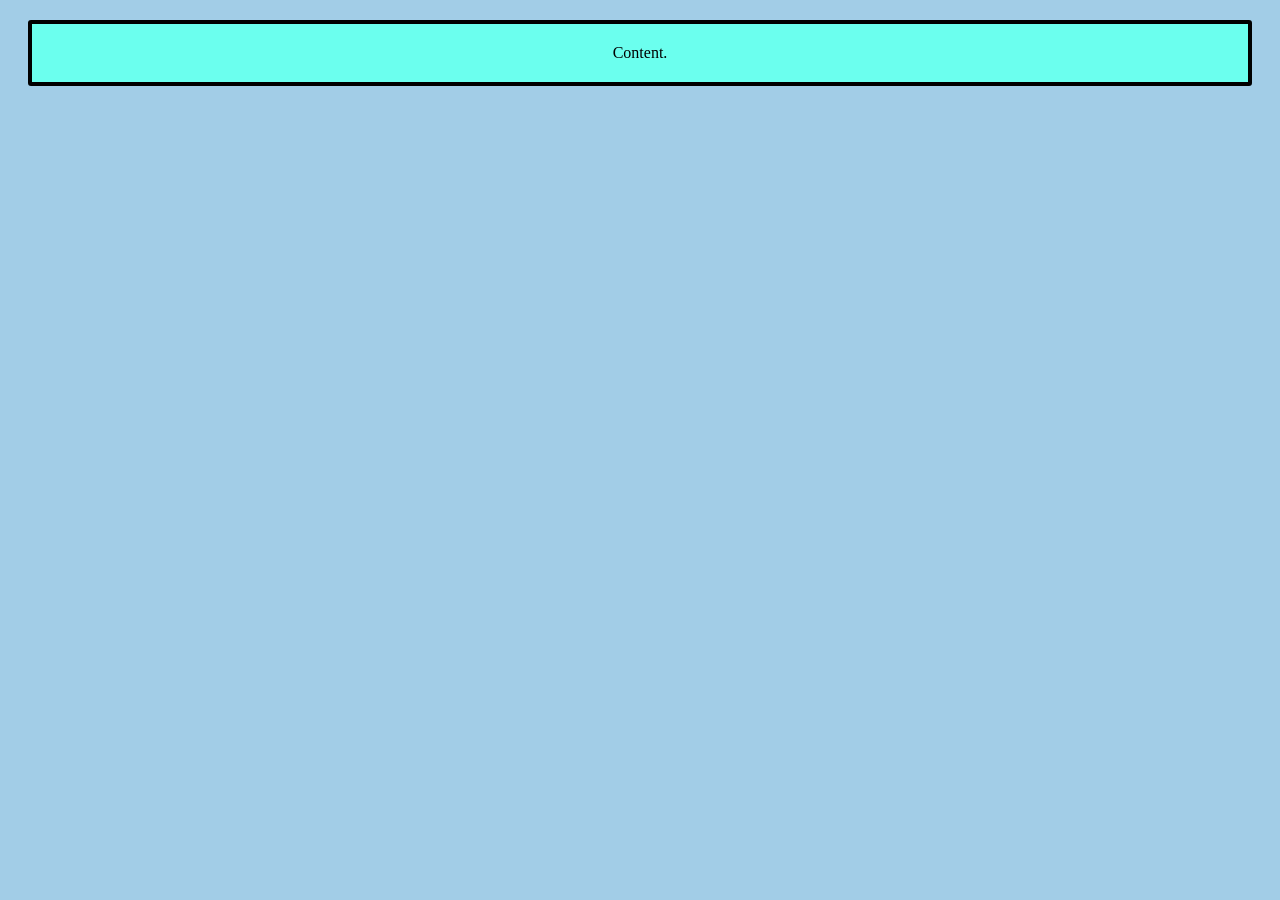
<file: BoxModel/index.html>
<!DOCTYPE html>
<html lang="en">
<head>
    <meta charset="UTF-8">
    <meta name="viewport" content="width=device-width, initial-scale=1.0">
    <title>Box Model</title>
    <style>
        .lsr{
            background-color: rgb(107, 255, 238);
            padding:20px;
            margin:20px;
            border: 4px solid black;
            border-radius: 3px;
            text-align: center;
            


        }
    </style>
</head>
<body style="background-color: rgb(162, 205, 231);">
    <div class="lsr">
        Content.
    </div>
</body>
</html>
</file>
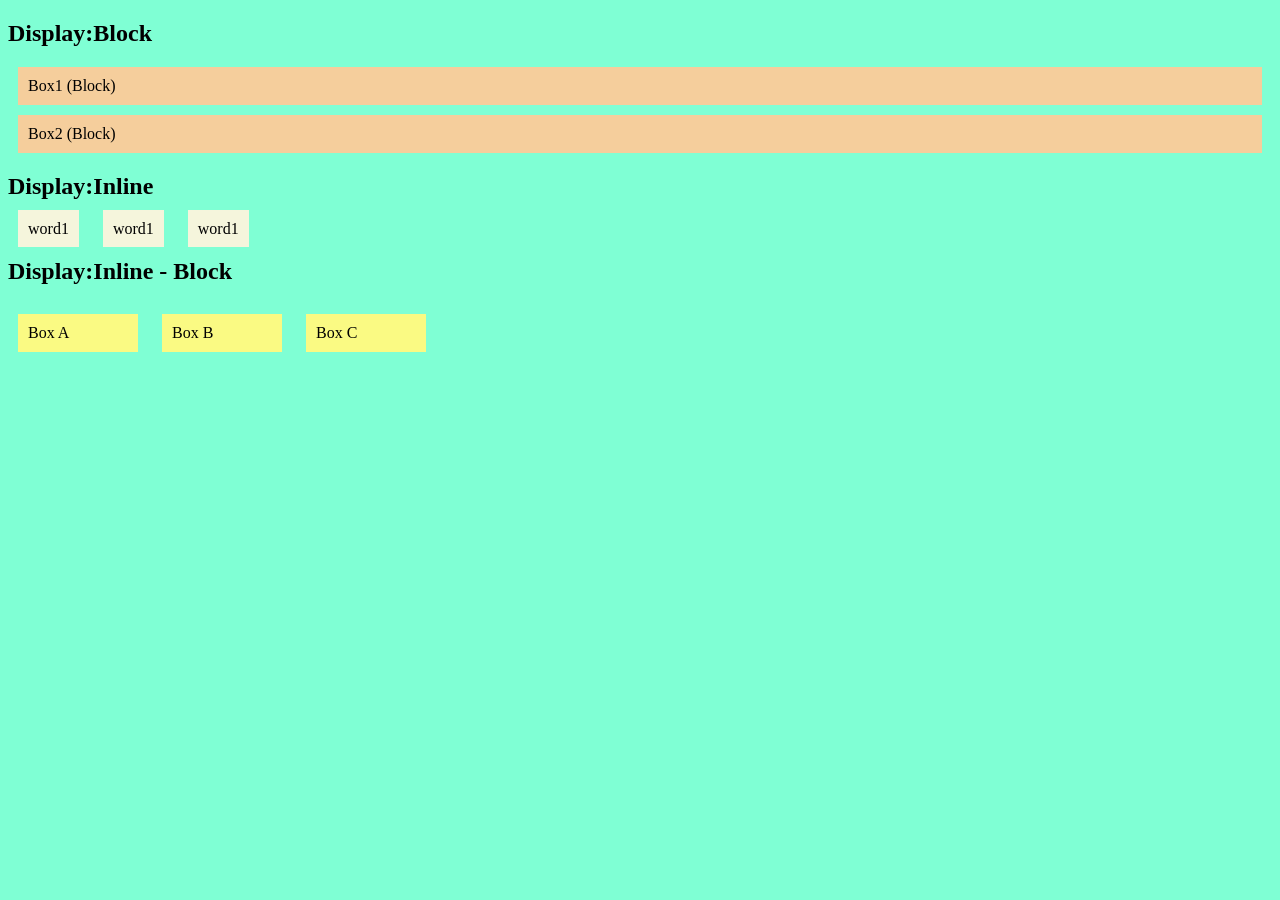
<file: displayy/index.html>
<!DOCTYPE html>
<html lang="en">
<head>
    <meta charset="UTF-8">
    <meta name="viewport" content="width=device-width, initial-scale=1.0">
    <title>Display - Property</title>
    <style>
        .block{
            display: block;
            background-color: rgb(245, 206, 156);
            padding:10px;
            margin:10px;
        }
        .inline{
            background-color: beige;
            display:inline;
            padding:10px;
            margin:10px;
            
        }
        .inlineblock{
            display:inline-block;
            background-color: rgb(250, 250, 131);
            padding:10px;
            margin:10px;
            width:100px;
            
        }
    </style>
</head>
<body style="background-color: aquamarine;">

    <h2>Display:Block</h2>
    <div class="block">Box1 (Block)</div>
    <div class="block">Box2 (Block)</div>

    <h2>Display:Inline</h2>
    <div class="inline">word1</div>
    <div class="inline">word1</div>
    <div class="inline">word1</div>

    
    <h2>Display:Inline - Block</h2>
    <div class="inlineblock">Box A</div>
    <div class="inlineblock">Box B</div>
    <div class="inlineblock">Box C</div>
  
   
   </div>

    
</body>
</html>
</file>
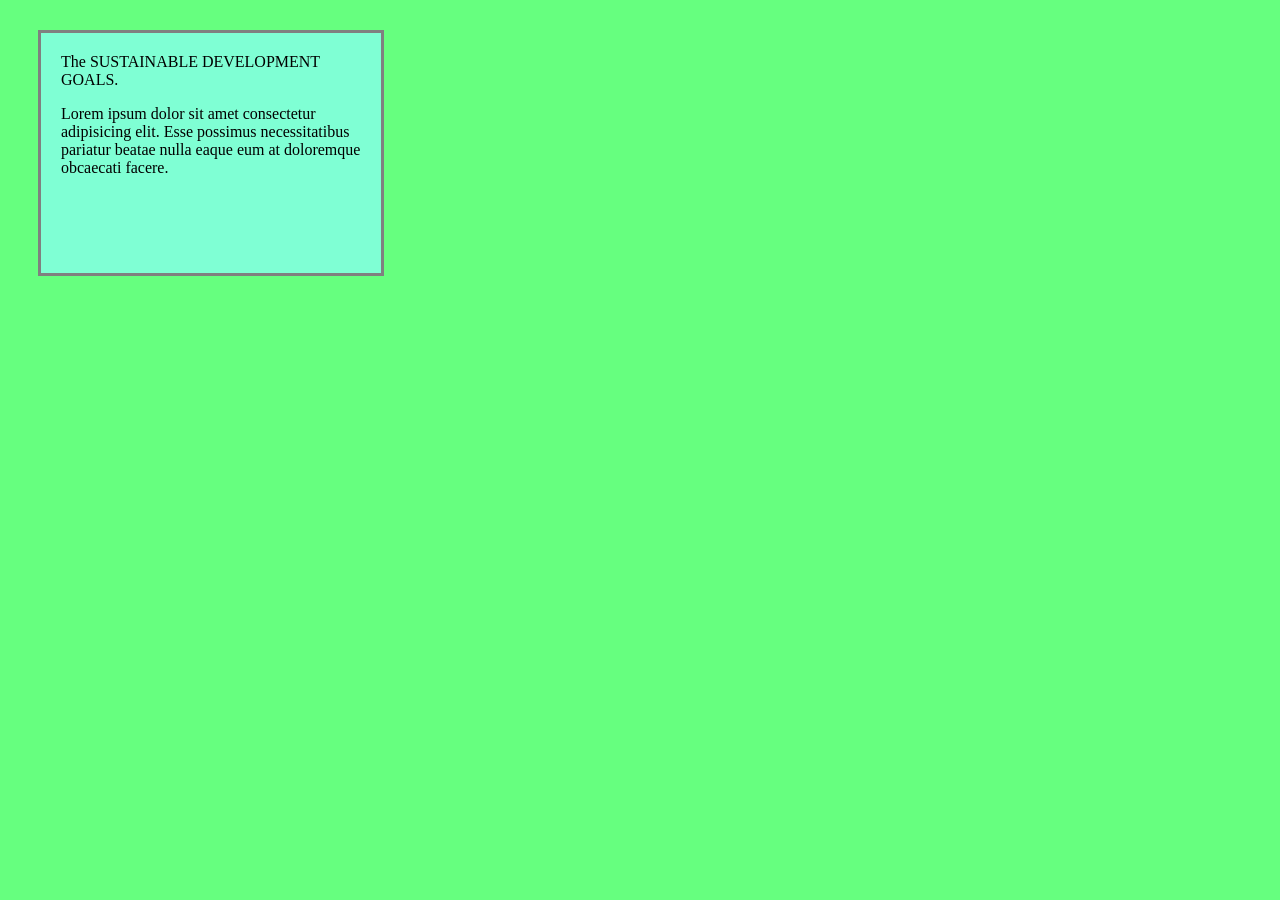
<file: Height_width/index.htm>
<!DOCTYPE html>
<html lang="en">
<head>
    <meta charset="UTF-8">
    <meta name="viewport" content="width=device-width, initial-scale=1.0">
    <title>Height_Width</title>
    <style>
        body{
            background-color: rgb(102, 255, 127);
        }
        .cnt{
            width:300px;
            height:150px;
            /* min-width:500px; */
            min-height:200px;
            overflow:auto;
            border: 3px solid grey;
            background-color: aquamarine;
            padding:20px;
            white-space: 3px;
            margin:30px;
           

        }
    </style>
</head>
<body>
    <div class="cnt">
        The SUSTAINABLE DEVELOPMENT GOALS.
        <P>
            Lorem ipsum dolor sit amet consectetur adipisicing elit. Esse possimus necessitatibus pariatur beatae nulla eaque eum at doloremque obcaecati facere.
        </P>
    </div>
    
</body>
</html>
</file>
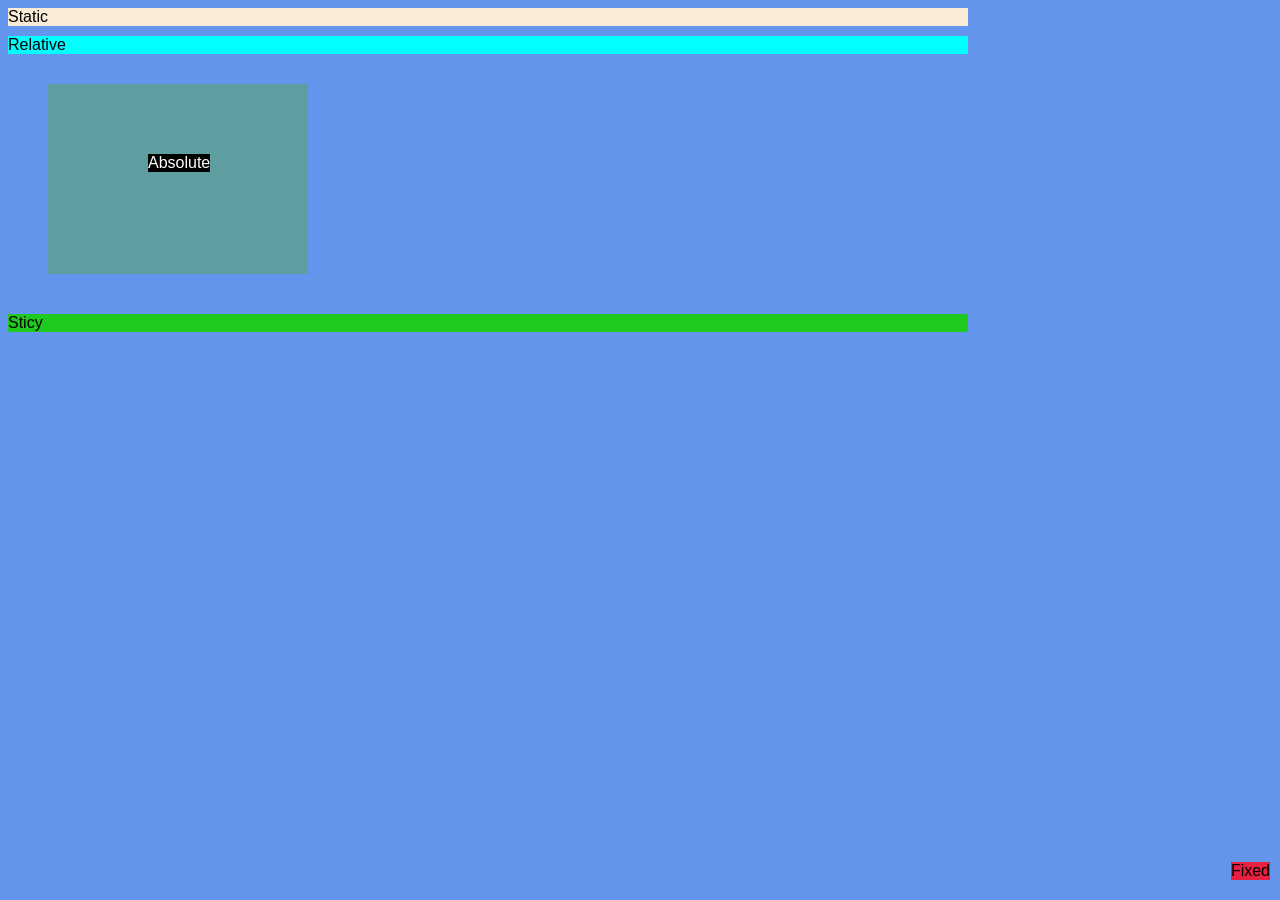
<file: position/index.html>
<!DOCTYPE html>
<html lang="en">
<head>
    <meta charset="UTF-8">
    <meta name="viewport" content="width=device-width, initial-scale=1.0">
    <title>Position</title>
    <link rel="stylesheet" href="style.css">
</head>
<body>
    <div class="static">Static</div>

    <div class="relative">Relative</div>

 
    <!-- pahle isse pareant class deni hogi -->
    <div class="parent"> 
        <div class="absolute">Absolute</div>
    </div>

    <div class="fixed">Fixed</div>

    <div class="sticy">Sticy</div>


    
</body>
</html>
</file>
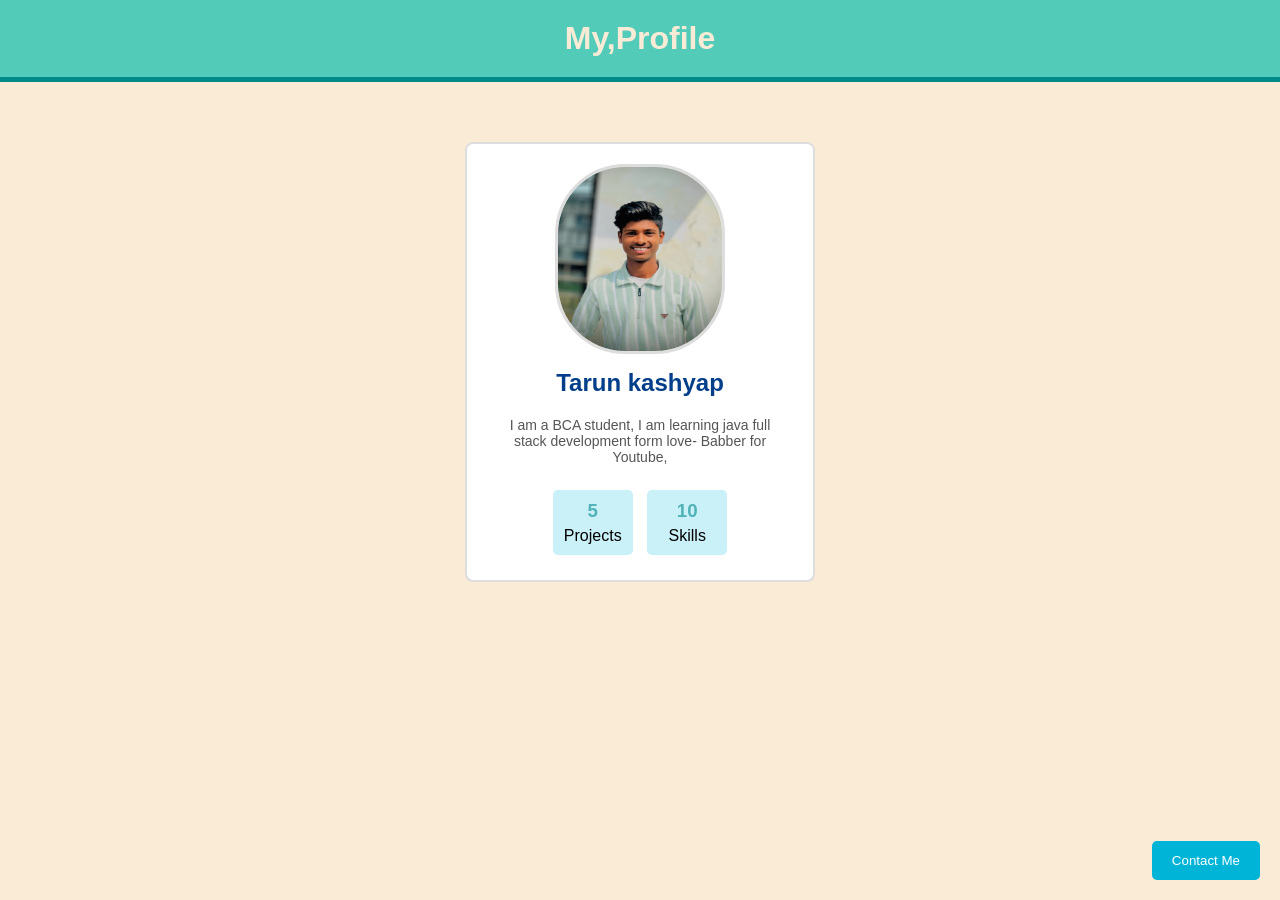
<file: project 01/index.html>
<!DOCTYPE html>
<html lang="en">
<head>
    <meta charset="UTF-8">
    <meta name="viewport" content="width=device-width, initial-scale=1.0">
    <title>Card -project</title>
    <link rel="stylesheet" href="style.css">
</head>
<body>
    <header class = "Sticky-header">
        <h1>My,Profile</h1>
    </header>

    <section class ="profile-card">
      <img src="WhatsApp Image 2026-07-31 at 2.59.33 PM.jpeg" class = "profile-image">
      <h2 class = "name">Tarun kashyap</h2>
      <p class = "bio">
        I am a BCA student, I am learning java full stack development form love- Babber for Youtube,

      </p>

      <div class="stats">
        <div class="stat"><h3>5</h3>
            <p>Projects</p>
        </div>

         <div class="stat"><h3>10</h3>
            <p>Skills</p>
        </div>
        
        
        </div>
      </div>


    </section>
    <button class = "contact-btn">Contact Me</button>

    
</body>
</html>
</file>
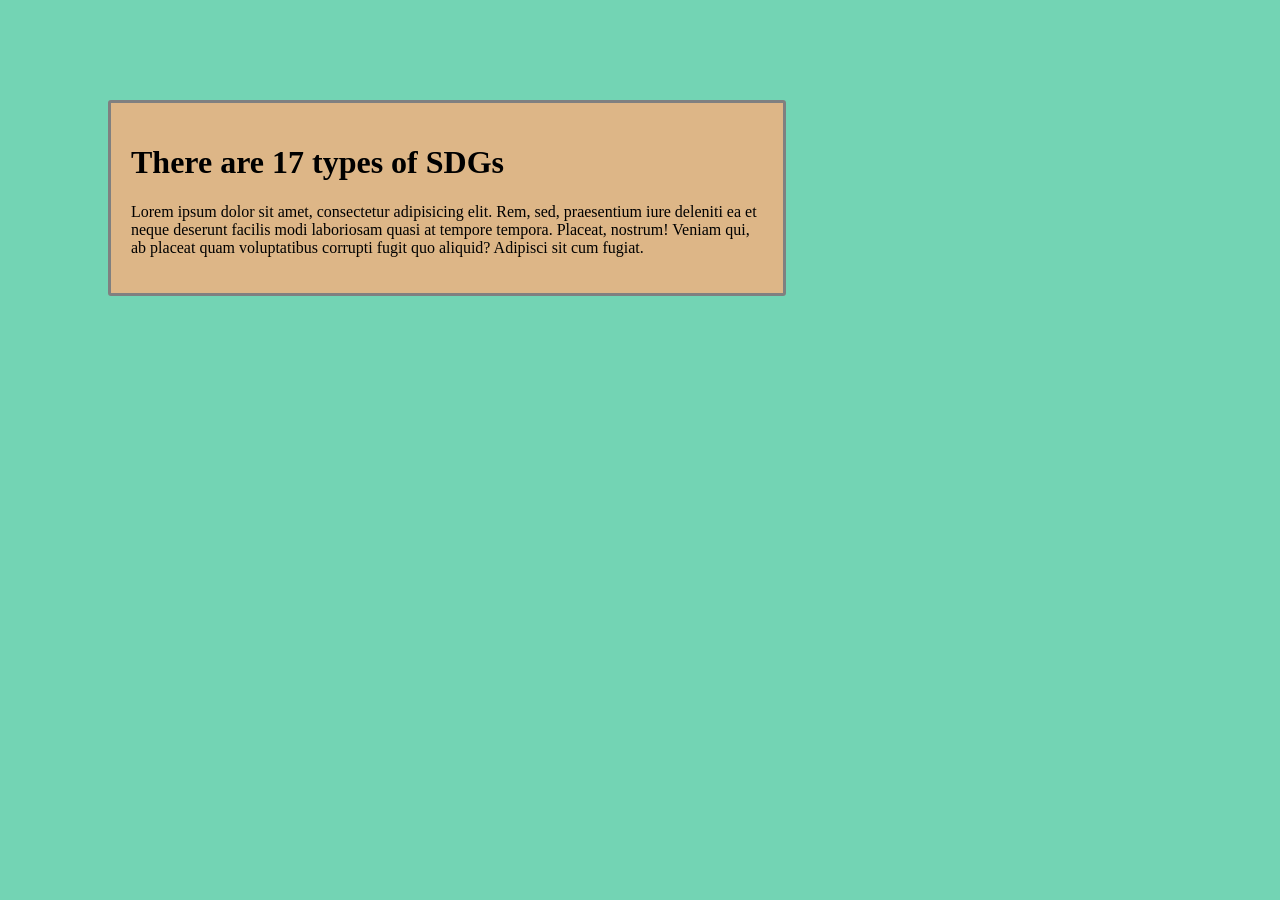
<file: Height_width/second.html>
<!DOCTYPE html>
<html lang="en">
<head>
    <meta charset="UTF-8">
    <meta name="viewport" content="width=device-width, initial-scale=1.0">
    <title>Height and Width</title>
    <style>
        body{
            background-color: rgb(115, 212, 180);
        }
        .sont
        {
            background-color: rgb(221, 182, 135);
            border: 3px solid grey;
            border-radius: 3px;
            width: 50%;
            /* height:100%; */
            margin:100px;
            padding:20px;
            overflow:scroll;
            /* min-width:500px; */


        }
    </style>
</head>
<body>
    <div class="sont">
        <h1>There are 17 types of SDGs </h1>
        <p>Lorem ipsum dolor sit amet, consectetur adipisicing elit. Rem, sed, praesentium iure deleniti ea et neque deserunt facilis modi laboriosam quasi at tempore tempora. Placeat, nostrum! Veniam qui, ab placeat quam voluptatibus corrupti fugit quo aliquid? Adipisci sit cum fugiat.</p>

    </div>
    
</body>
</html>
</file>
<file: position/style.css>
body{
    width:75%;
    background-color: cornflowerblue;
    font-family: 'Gill Sans', 'Gill Sans MT', Calibri, 'Trebuchet MS', sans-serif;

}
.static{
    background-color: antiquewhite;
    position: static;

}
.relative{
    background-color: aqua;
    position: relative;
    top: 10px;
}
.parent{
    background-color: cadetblue;
    width:220px;
    height: 150px;
    position:relative;
    margin:40px;
    padding:20px;
}
.absolute{
    background-color: black;
    position:absolute;
    color:white;
    top:70px;
    /* right:10px; */
    left:100px;
}
.fixed{
    background-color: rgb(231, 33, 66);
    position:fixed;
    bottom:20px;
    right:10px;

}
.sticy{
    background-color:rgb(30, 202, 30) ;
    position:sticky;
    top:0;
    right:20px;

}
</file>
<file: project 01/style.css>
*{
    box-sizing: border-box;
    margin:0px;
    padding:0px;

}
body{
    font-family: 'Lucida Sans', 'Lucida Sans Regular', 'Lucida Grande', 'Lucida Sans Unicode', Geneva, Verdana, sans-serif;
    background-color: antiquewhite;
    margin:0px;
    padding:0px;
}
.Sticky-header{
    position:sticky;
    top:0;
    background-color: rgb(83, 203, 185);
    color:antiquewhite;
    border-bottom: 5px solid darkcyan;
    padding:20px;
    text-align: center;

}
.profile-card{
    width:350px;
    min-height:400px;
    background: white;
    border: 2px solid #ddd;
    border-radius:8px;
    margin:60px auto;
    padding:20px;
    position: relative;
    overflow: auto;
}
.profile-image{
    width:170px;
    height: 190px;
    display:block;
    margin:0 auto 15px auto;
    border:#ddd 3px solid;
    border-radius: 70px;
}
.name{
    text-align: center;
    margin-bottom:20px;
   
    color:#023e8a;
}
.bio{
    text-align: center;
    font-size: 14px;
    color:#555;
    margin-bottom: 20px;
    padding:0 10px;
    overflow:auto;

}
.stats{
    text-align: center;
}
.stat{
    display: inline-block;
    width: 80px;
    margin:5px;
    padding:10px;
    background: #caf0f8;
    border-radius: 5px;
}
.stat h3{
    color:rgb(79, 179, 183);
    margin-bottom:5px;

}
.contact-btn{
    position:fixed;
    bottom:20px;
    right: 20px;
    background: #00b4d8;
    color:white;
    padding: 12px 20px;
    border-radius:5px;
    cursor: pointer;
    border:none;

}
.contact-btn:hover{
    background:#023e8a;
}
</file>
